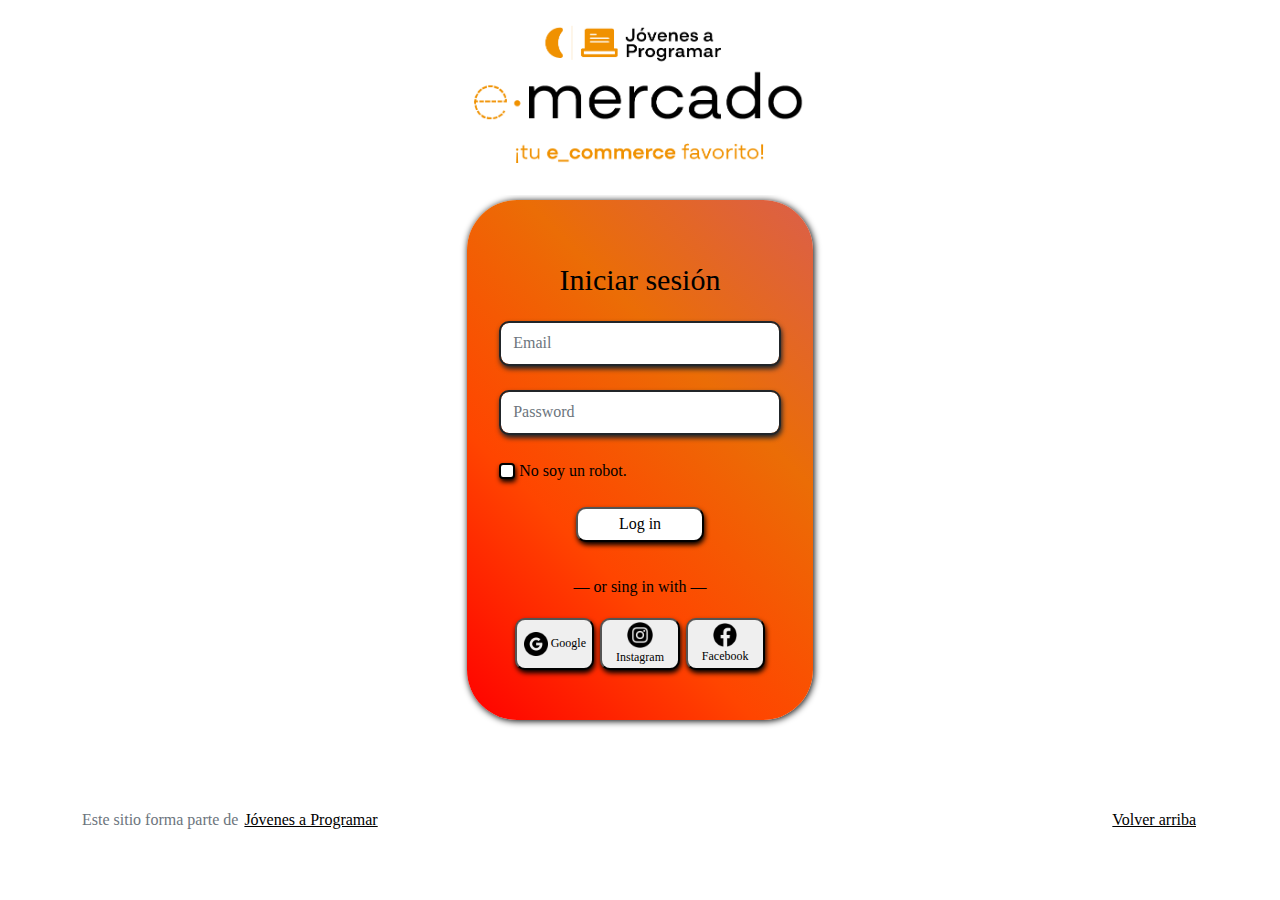
<file: index.html>
<!DOCTYPE html>
<html lang="es">

<head>
  <meta http-equiv="Content-Type" content="text/html; charset=UTF-8">
  <meta name="viewport" content="width=device-width, initial-scale=1, shrink-to-fit=no">
  <title>eMercado - Todo lo que busques está aquí</title>

  <link href="https://fonts.googleapis.com/css?family=Raleway:300,300i,400,400i,700,700i,900,900i" rel="stylesheet">
  <link href="css/bootstrap.min.css" rel="stylesheet">
  <link href="css/styles.css" rel="stylesheet">
</head>

<body>
  <nav class="navbar navbar-expand-lg navbar-dark bg-dark p-1">
    <div class="container">
      <button class="navbar-toggler" type="button" data-bs-toggle="collapse" data-bs-target="#navbarNav"
        aria-controls="navbarNav" aria-expanded="false" aria-label="Toggle navigation">
        <span class="navbar-toggler-icon"></span>
      </button>
      <div class="collapse navbar-collapse" id="navbarNav">
        <ul class="navbar-nav w-100 justify-content-between">
          <li class="nav-item">
            <a class="nav-link active" href="index.html">Inicio</a>
          </li>
          <li class="nav-item">
            <a class="nav-link" href="categories.html">Categorías</a>
          </li>
          <li class="nav-item">
            <a class="nav-link" href="sell.html">Vender</a>
          </li>
            <li class="nav-item dropdown">
              <button class="nav-link" href="#" class="buttonemail" id="email" role="button" data-bs-toggle="dropdown"
                aria-expanded="false"></button>
            <ul class="dropdown-menu">
              <li><a class="dropdown-item" href="my-profile.html">Mi Perfil</a></li>
              <li><a class="dropdown-item" href="cart.html">Carrito</a></li> 
              <li><a id="darkmode"class="dropdown-item">Modo Oscuro</a></li>
              <li><hr class="dropdown-divider"></li>
              <li><a id="logout" class="dropdown-item" href="login.html">Cerrar Sesión</a></li>
            </ul>
          </li>
        </ul>
      </div>
    </div>
  </nav>
  <main>
    <div class="jumbotron text-center"></div>
    <div class="album py-5 bg-light">
      <div class="container">
        <div class="row">
          <div class="col-md-4">
            <div class="card mb-4 shadow-sm custom-card cursor-active" id="autos">
              <img class="bd-placeholder-img card-img-top" src="img/cars_index.jpg"
                alt="Imgagen representativa de la categoría 'Autos'">
              <h3 class="m-3">Autos</h3>
              <div class="card-body">
                <p class="card-text">Los mejores precios en autos 0 kilómetro, de alta y media gama.</p>
              </div>
            </div>
          </div>
          <div class="col-md-4">
            <div class="card mb-4 shadow-sm custom-card cursor-active" id="juguetes">
              <img class="bd-placeholder-img card-img-top" src="img/toys_index.jpg"
                alt="Imgagen representativa de la categoría 'Juguetes'">
              <h3 class="m-3">Juguetes</h3>
              <div class="card-body">
                <p class="card-text">Encuentra aquí los mejores precios para niños/as de cualquier edad.</p>
              </div>
            </div>
          </div>
          <div class="col-md-4">
            <div class="card mb-4 shadow-sm custom-card cursor-active" id="muebles">
              <img class="bd-placeholder-img card-img-top" src="img/furniture_index.jpg"
                alt="Imgagen representativa de la categoría 'Muebles'">
              <h3 class="m-3">Muebles</h3>
              <div class="card-body">
                <p class="card-text">Muebles antiguos, nuevos y para ser armados por uno mismo.</p>
              </div>
            </div>
          </div>
        </div>
        <div class="row">
          <a id="botonMas" class="btn btn-light btn-lg btn-block" href="categories.html">Y mucho más!</a>
        </div>
      </div>
    </div>
  </main>
  <footer class="text-muted">
    <div class="container">
      <p class="float-end">
        <a class="links" href="#">Volver arriba</a>
      </p>
      <p class="links">Este sitio forma parte de <a class="links" href="https://jovenesaprogramar.edu.uy/" target="_blank">Jovenes a Programar</a></p>
    </div>
  </footer>
  <script src="js/bootstrap.bundle.min.js"></script>
  <script src="js/index.js"></script>
  <script src="js/init.js"></script>
  <script src="js/products.js"></script>
</body>

</html>
</file>
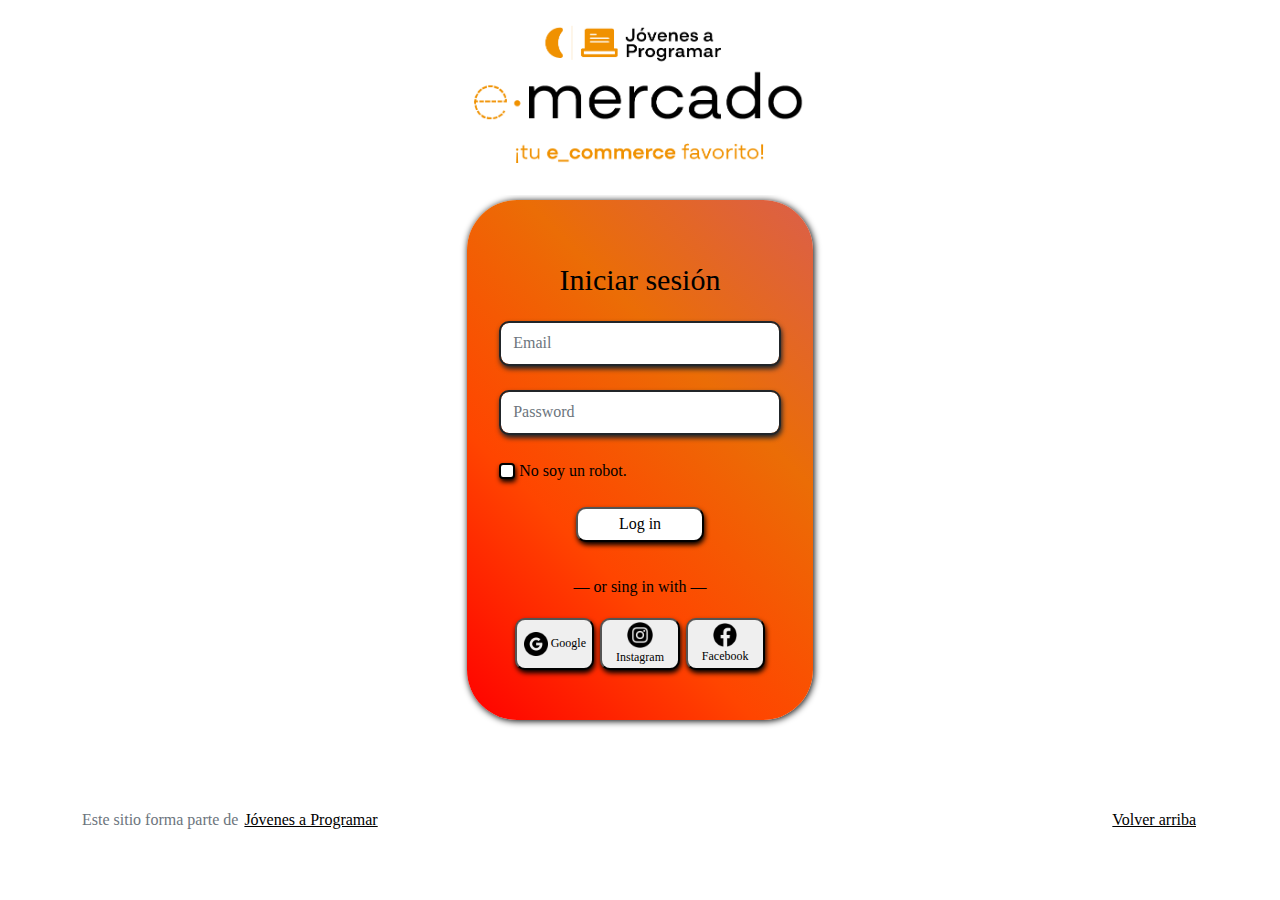
<file: categories.html>
<!DOCTYPE html>
<html lang="es">

<head>
  <meta http-equiv="Content-Type" content="text/html; charset=UTF-8">
  <meta name="viewport" content="width=device-width, initial-scale=1, shrink-to-fit=no">
  <title>eMercado - Todo lo que busques está aquí</title>

  <link href="https://fonts.googleapis.com/css?family=Raleway:300,300i,400,400i,700,700i,900,900i" rel="stylesheet">
  <link href="css/font-awesome.min.css" rel="stylesheet">
  <link href="css/bootstrap.min.css" rel="stylesheet">
  <link href="css/styles.css" rel="stylesheet">
  <link href="css\stylespages.css" rel="stylesheet">
  <link href="css/night-mode.css" rel="stylesheet" id="night-mode-stylesheet" disabled>
</head>

<body>
  <nav class="navbar navbar-expand-lg navbar-dark bg-dark p-1">
    <div class="container">
      <button class="navbar-toggler" type="button" data-bs-toggle="collapse" data-bs-target="#navbarNav"
        aria-controls="navbarNav" aria-expanded="false" aria-label="Toggle navigation">
        <span class="navbar-toggler-icon"></span>
      </button>
      <div class="collapse navbar-collapse" id="navbarNav">
        <ul class="navbar-nav w-100 justify-content-between">
          <li class="nav-item">
            <a class="nav-link active" href="index.html">Inicio</a>
          </li>
          <li class="nav-item">
            <a class="nav-link" href="categories.html">Categorías</a>
          </li>
          <li class="nav-item">
            <a class="nav-link" href="sell.html">Vender</a>
          </li>
          <li class="nav-item dropdown">
            <button href="#" class="buttonemail" id="email" role="button" data-bs-toggle="dropdown"
              aria-expanded="false"></button>
          <ul class="dropdown-menu">
            <li><a class="dropdown-item" href="my-profile.html">Mi Perfil</a></li>
            <li><a class="dropdown-item" href="cart.html">Carrito</a></li> 
            <div class="form-check form-switch">
              <input class="form-check-input" type="checkbox" id="night-mode-switch">
              <label class="form-check-label" for="night-mode-switch">Modo Noche</label>
            </div>
            <li><hr class="dropdown-divider"></li>
            <li><a id="logout" class="dropdown-item" href="login.html">Cerrar Sesión</a></li>
          </ul>
        </li>
        </ul>
      </div>
    </div>
  </nav>
  <main class="pb-5">
    <div class="text-center p-3">
      <h2>Categorías</h2>
      <h3 class="lead">Verás aquí todas las categorías del sitio.</h3>
    </div>
    <div class="container">
      <div class="row">
        <div class="col text-end">
          <div class="btn-group btn-group-toggle mb-3 m-3" data-bs-toggle="buttons">
            <input type="radio" class="btn-check" name="options" id="sortAsc">
            <label class="btn btn-light " for="sortAsc" id="sortAsctext">A-Z</label>
            <input type="radio" class="btn-check" name="options" id="sortDesc">
            <label class="btn btn-light " for="sortDesc" id="sortDesctext">Z-A</label>
            <input type="radio" class="btn-check" name="options" id="sortByCount" checked>
            <label class="btn btn-light " for="sortByCount" id="sortByCounttext"><i class="fas fa-sort-amount-down mr-1"></i></label>
          </div>
        </div>
      </div>
      <div class="row">
        <div class="col-lg-6 offset-lg-6 col-md-12 mb-1 container">
          <div class="row container p-0 m-0">
            <div class="col">
              <p class="cant font-weight-normal text-end my-2">Cant.</p>
            </div>
            <div class="col-2 p-0">
              <input class="form-control" type="number" placeholder="min." id="rangeFilterCountMin">
            </div>
            <div class="col-2 p-0">
              <input class="form-control" type="number" placeholder="máx." id="rangeFilterCountMax">
            </div>
            <div class="col-4 p-0">
              <div class="btn-group" role="group">
                <button class="btn btn-light btn-block" id="rangeFilterCount">Filtrar</button>
                <button class="btn btn-light btn-block" id="clearRangeFilter">Limpiar</button>
              </div>
            </div>
          </div>
        </div>
      </div>
      <div class="row">
        <div id="cat-list-container">
        </div>
      </div>
    </div>
  </main>
  <footer class="text-muted">
    <div class="container">
      <p class="float-end">
        <a class="links" href="#">Volver arriba</a>
      </p>
      <p class="links">Este sitio forma parte de <a class="links" href="https://jovenesaprogramar.edu.uy/" target="_blank">Jovenes a Programar</a></p>
    </div>
  </footer>
  <div id="spinner-wrapper">
    <div class="lds-ring">
      <div></div>
      <div></div>
      <div></div>
      <div></div>
    </div>
  </div>
  <script src="js/bootstrap.bundle.min.js"></script>
  <script src="js/init.js"></script>
  <script src="js/categories.js"></script>
</body>

</html>
</file>
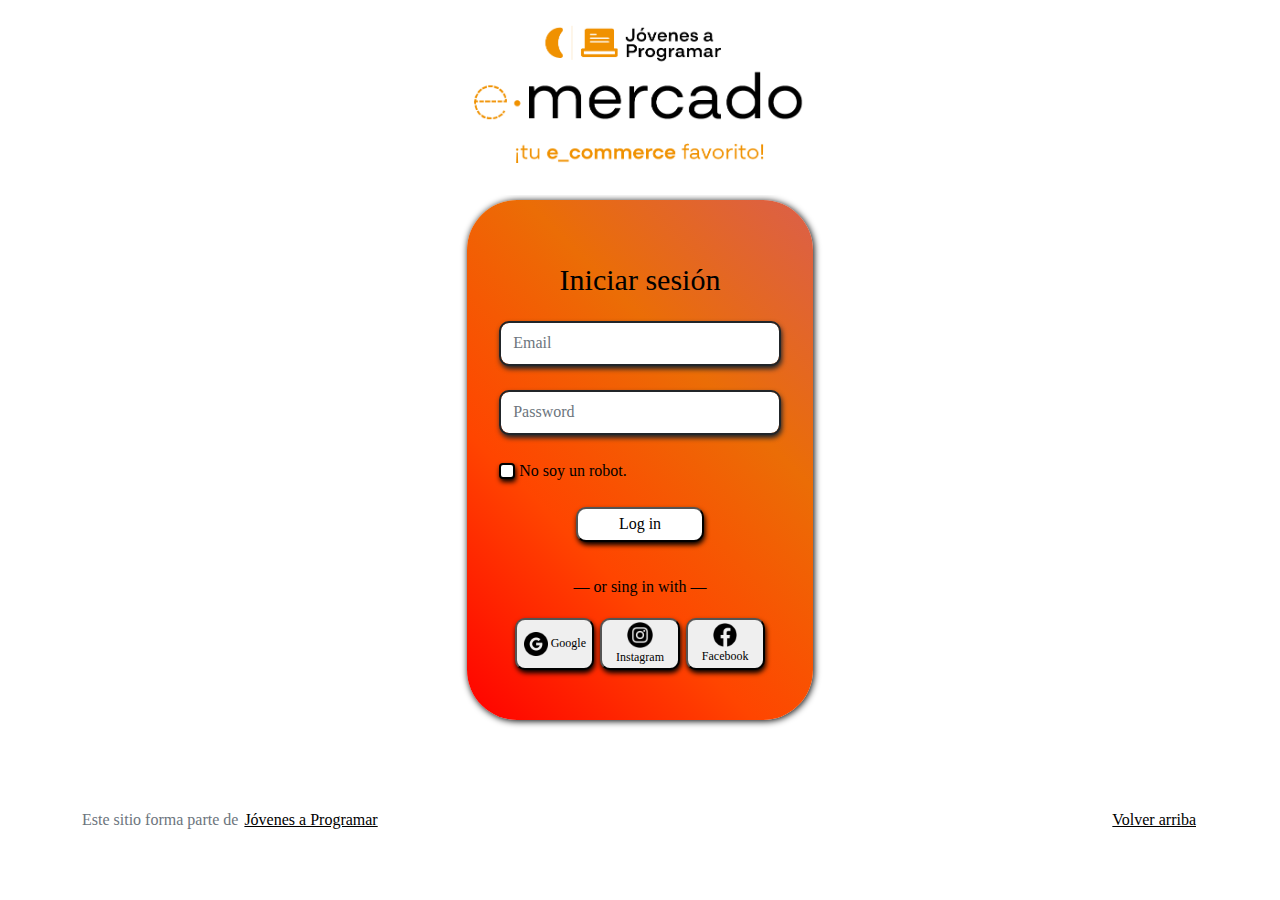
<file: login.html>
<!DOCTYPE html>
<html lang="es">

<head>
  <meta http-equiv="Content-Type" content="text/html; charset=UTF-8">
  <meta name="viewport" content="width=device-width, initial-scale=1, shrink-to-fit=no">
  <title>eMercado - Todo lo que busques está aquí</title>
  
  <link href="https://fonts.googleapis.com/css?family=Raleway:300,300i,400,400i,700,700i,900,900i" rel="stylesheet">
  <link href="css/bootstrap.min.css" rel="stylesheet">
  <link href="css/styles.css" rel="stylesheet">
  <link href="css/login.css" rel="stylesheet">
</head>

<body>
  <main class="formsesion">
    <img id="logoimg" src="img/login.png">
  <!--Formulario del login-->
  <div id="box">
  <form class="form" enctype="" method="" >
   
    <h1>Iniciar sesión</h1>
   
    <input type="email" class="form-control" id="floatingInput3" placeholder="Email">
    <div id="required"><p>*Este campo es obligatorio</p></div>
    <br>
    <input type="password" class="form-control" id="exampleInputPassword1" placeholder="Password">
    <div id="required1"><p >*Este campo es obligatorio</p> </div>
    <br>
    <div id="robot"><input type="checkbox" class="form-check-input" id="exampleCheck1" >  No soy un robot.</div>
    <div id="required2"><p>*Este campo es obligatorio</p></div>
    <label class="form-check-label" for="exampleCheck1"></label>
    <br>  
   
    <button id="button" type="button">Log in</button>

<hr>
    <p> — or sing in with — </p>
<div id="buttonNet">
    <button class="socialNet"><img src="img2/gg.png" width="24px" height="24px"> Google</button>
    <button class="socialNet"><img src="img2/ig.png" width="26.5px" height="26.5px"> Instagram</button>
    <button class="socialNet"><img src="img2/fb.png" width="24px" height="24px"> Facebook</button>
  </div>
  </form>
</div>
  <div id="alert"> <p id="alert_text">
    Hay campos obligatorios sin completar.
    <br>
     Chequeá todos los campos e intentalo de nuevo.</p></div>
     
</div>
</main>
<footer class="text-muted">
  <div class="container">
    <p> Este sitio forma parte de <a class="link" href="https://jovenesaprogramar.edu.uy/" target="_blank">Jóvenes a Programar</a></p>
      <p><a id="right" class="link" href="#">Volver arriba</a></p>
  </div>
  </footer>
  <script src="js/login.js"></script>
</body>

</html>
</file>
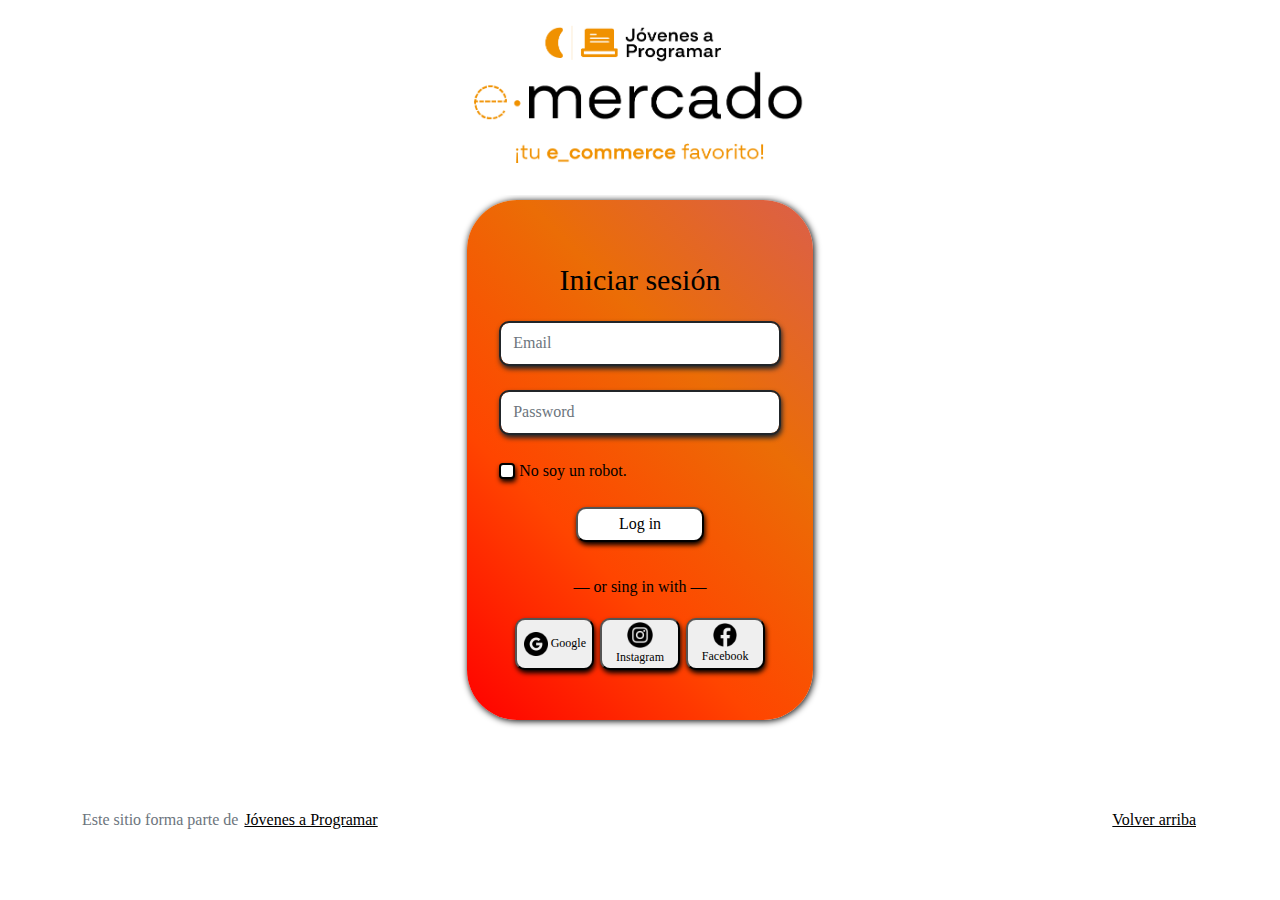
<file: product-info.html>
<!DOCTYPE html>
<html lang="es">

<head>
  <meta http-equiv="Content-Type" content="text/html; charset=UTF-8">
  <meta name="viewport" content="width=device-width, initial-scale=1, shrink-to-fit=no">
  <title>eMercado - Todo lo que busques está aquí</title>
  <link rel="stylesheet" href="https://cdnjs.cloudflare.com/ajax/libs/font-awesome/4.7.0/css/font-awesome.min.css">
  <link href="https://fonts.googleapis.com/css?family=Raleway:300,300i,400,400i,700,700i,900,900i" rel="stylesheet">
  <link href="css/font-awesome.min.css" rel="stylesheet">
  <link href="css/bootstrap.min.css" rel="stylesheet">
  <link href="css/styles.css" rel="stylesheet">
  <link href="css/product-info.css" rel="stylesheet">
  <link href="css/night-mode.css" rel="stylesheet" id="night-mode-stylesheet" disabled>
</head>

<body>
  <nav class="navbar navbar-expand-lg navbar-dark bg-dark p-1">
    <div class="container">
      <button class="navbar-toggler" type="button" data-bs-toggle="collapse" data-bs-target="#navbarNav"
        aria-controls="navbarNav" aria-expanded="false" aria-label="Toggle navigation">
        <span class="navbar-toggler-icon"></span>
      </button>
      <div class="collapse navbar-collapse" id="navbarNav">
        <ul class="navbar-nav w-100 justify-content-between">
          <li class="nav-item">
            <a class="nav-link active" href="index.html">Inicio</a>
          </li>
          <li class="nav-item">
            <a class="nav-link" href="categories.html">Categorías</a>
          </li>
          <li class="nav-item">
            <a class="nav-link" href="sell.html">Vender</a>
          </li>
          <li class="nav-item dropdown">
            <button class="nav-link" href="#" id="email" role="button" data-bs-toggle="dropdown"
              aria-expanded="false"></button>
          <ul class="dropdown-menu">
            <li><a class="dropdown-item" href="my-profile.html">Mi Perfil</a></li>
            <li><a class="dropdown-item" href="cart.html">Carrito</a></li> 
            <div class="form-check form-switch">
              <input class="form-check-input" type="checkbox" id="night-mode-switch">
              <label class="form-check-label" for="night-mode-switch">Modo Noche</label>
            </div>
            <li><hr class="dropdown-divider"></li>
            <li><a id="logout" class="dropdown-item" href="login.html">Cerrar Sesión</a></li>
          </ul>
          </ul>
        </li>
        </ul>
      </div>
    </div>
  </nav>
  <main>
    <!--Muestran la información del producto--> 
    <div id="textCom2"> <h1>Información del producto:</h1></div>
    <div id="infoProd">
     
    </div>
    <!--Muestra de imagenes -->
    <div id="contImg" class="carousel slide" data-bs-ride="carousel">
     
      <div class="carousel-inner" id="container2">
        <div class="carousel-item active" id="imgActive">
        </div>
      </div>
    </div>
      <!--Comentarios-->
      <div id="textCom">
      <h2 >Comentarios</h2></div>
      <div id="containercommProd">
      </div>
      
        <!--COMENTARIOS-->
        <div id="comments">
          <form id="formsInfo">
            <h3> Comentar</h3>
            <label for="text">Tu opinión:</label>
            <br>
            <textarea class="form-control" placeholder="Escribe aquí tu comentario..." id="floatingTextarea"></textarea>
            <br>
            <label for="text">Tu puntuación:</label>
            <select name="opciones" id="options">
              <option value="1">1</option>
              <option value="2">2</option>
              <option value="3">3</option>
              <option value="4">4</option>
              <option value="5">5</option>
            </select>
            <div class="btnInfo">
              <button type="submit" class="btn btn-primary ">Enviar</button>
            </div>

          </form>
        </div>
        <!--Productos Relacionados-->
      <div id="containerRelatedProd">

      </div>

        </div>
      </div>

  </main>
  <footer class="text-muted">
    <div class="container">
      <p class="float-end">
        <a href="#" class="float-end">Volver arriba</a>
      </p>
      <p class="links">Este sitio forma parte de <a class="links" href="https://jovenesaprogramar.edu.uy/"
          target="_blank">Jovenes a Programar</a></p>
    </div>
  </footer>
  <div id="spinner-wrapper">
    <div class="lds-ring">
      <div></div>
      <div></div>
      <div></div>
      <div></div>
    </div>
  </div>
  <script src="js/bootstrap.bundle.min.js"></script>
  <script src="js/init.js"></script>
  <script src="js/product-info.js"></script>
</body>

</html>
</file>
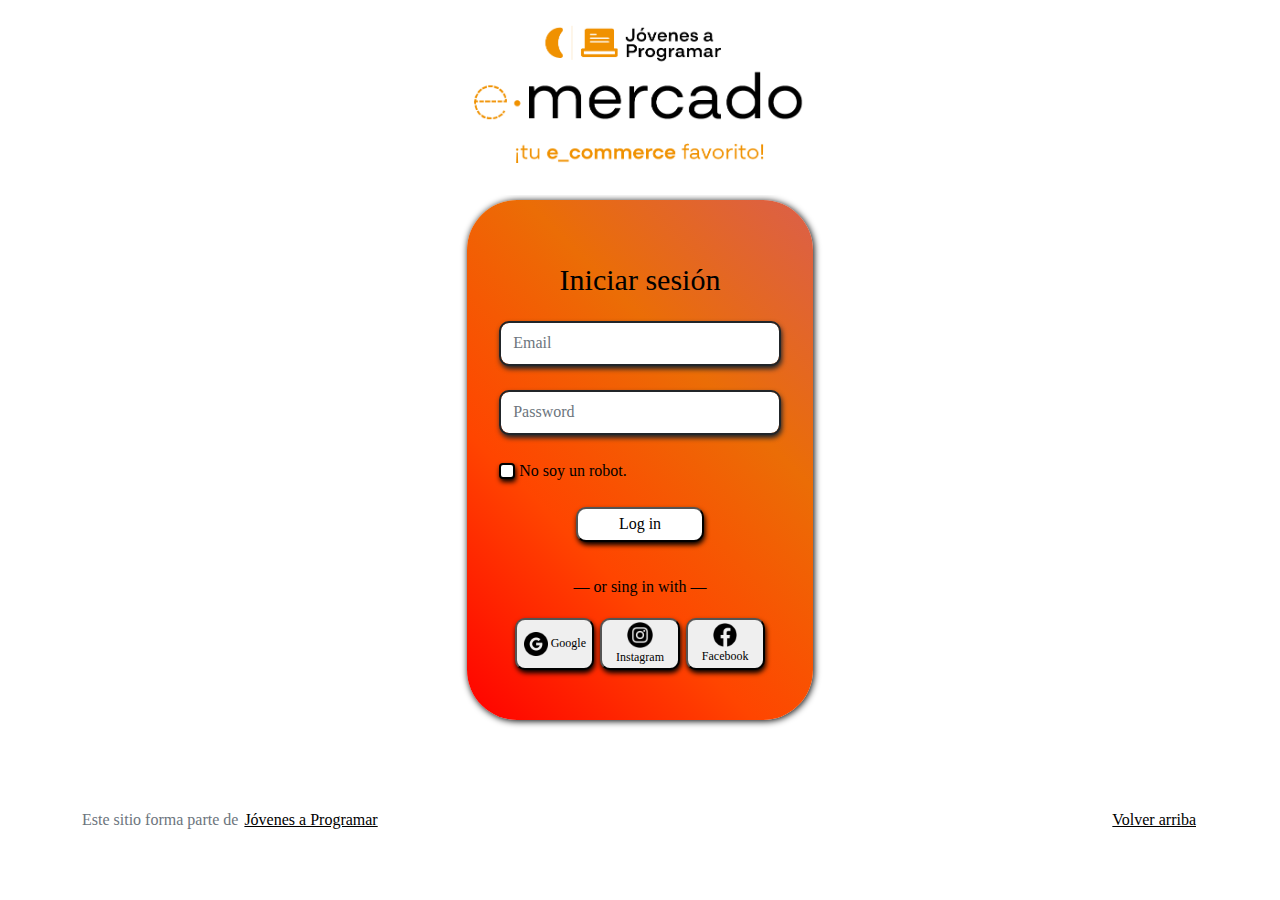
<file: products.html>
<!DOCTYPE html>
<html lang="es">

<head>
  <meta http-equiv="Content-Type" content="text/html; charset=UTF-8">
  <meta name="viewport" content="width=device-width, initial-scale=1, shrink-to-fit=no">
  <title>eMercado - Todo lo que busques está aquí</title>

  <link href="https://fonts.googleapis.com/css?family=Raleway:300,300i,400,400i,700,700i,900,900i" rel="stylesheet">
  <link href="css/font-awesome.min.css" rel="stylesheet">
  <link href="css/bootstrap.min.css" rel="stylesheet">
  <link href="css/styles.css" rel="stylesheet">
  <link rel="stylesheet" href="css/products.css">
  <link href="css\stylespages.css" rel="stylesheet">
</head>

<body>
  <nav class="navbar navbar-expand-lg navbar-dark bg-dark p-1">
    <div class="container">
      <button class="navbar-toggler" type="button" data-bs-toggle="collapse" data-bs-target="#navbarNav"
        aria-controls="navbarNav" aria-expanded="false" aria-label="Toggle navigation">
        <span class="navbar-toggler-icon"></span>
      </button>
      <div class="collapse navbar-collapse" id="navbarNav">
        <ul class="navbar-nav w-100 justify-content-between">
          <li class="nav-item">
            <a class="nav-link active" href="index.html">Inicio</a>
          </li>
          <li class="nav-item">
            <a class="nav-link" href="categories.html">Categorías</a>
          </li>
          <li class="nav-item">
            <a class="nav-link" href="sell.html">Vender</a>
          </li>
          <li class="nav-item dropdown">
            <button href="#" class="buttonemail" id="email" role="button" data-bs-toggle="dropdown"
              aria-expanded="false"></button>
          <ul class="dropdown-menu">
            <li><a class="dropdown-item" href="my-profile.html">Mi Perfil</a></li>
            <li><a class="dropdown-item" href="cart.html">Carrito</a></li> 
            <li><a id="darkmode"class="dropdown-item">Modo Oscuro</a></li>
            <li><hr class="dropdown-divider"></li>
            <li><a id="logout" class="dropdown-item" href="login.html">Cerrar Sesión</a></li>
          </ul>
          </ul>
        </li>
        </ul>
      </div>
    </div>
  </nav>
  <main class="pb-5 container">
    <div class="container">
      <div class="products">
      <h2 >Productos</h2>
      <h4  class="lead">Verás aquí todos los productos de la categoría <span id="categories"></span></h4>
      </div>
      <div class="container">
        <div class="row">
          <div class="col text-end">
            <div class="btn-group btn-group-toggle mb-4" data-bs-toggle="buttons">
              <input type="radio" class="btn-check" name="options" id="sortAsc">
              <label class="btn btn-light" for="sortAsc" id="sortAsctext">Asc</label>
              <input type="radio" class="btn-check" name="options" id="sortDesc">
              <label class="btn btn-light" for="sortDesc" id="sortDesctext">Des</label>
              <input type="radio" class="btn-check" name="options" id="sortByCount" checked>
              <label class="btn btn-light" for="sortByCount" id="sortByCounttext"><i class="fas fa-sort-amount-down mr-1"></i></label>
            </div>
          </div>
        </div>
        <div class="row">
          
          <div id="search-cont">
            <input type="search" id="input-search" placeholder="Buscar...">
          </div>
          
          <div class="col-lg-6 offset-lg-6 col-md-12 mb-1 container p-1">
            <div class="row container p-0 m-0">
              <div class="col">
                <p class="cant font-weight-normal text-end my-2">Precio</p>
              </div>
              <div class="col-2 p-0">
                <input class="form-control" type="number" placeholder="min." id="rangeFilterCountMin">
              </div>
              <div class="col-2 p-0">
                <input class="form-control" type="number" placeholder="máx." id="rangeFilterCountMax">
              </div>
              <div class="col-3 p-0">
                <div class="btn-group" role="group">
                  <button class="btn btn-light btn-block" id="rangeFilterCount">Filtrar</button>
                  <button class="btn btn-light btn-block" id="clearRangeFilter">Limpiar</button>
                </div>
              </div>
            </div>
          </div>
        </div>
        <div class="row">
          <div id="cat-list-container">
          </div>
        </div>
      </div>
      <div id="showProducts"></div>
      <!--Se muestran los productos-->
      </div>
    </div>
  </main>
  <footer class="text-muted">
    <div class="container">
      <p class="float-end">
        <a class="links" href="#">Volver arriba</a>
      </p>
      <p class="links">Este sitio forma parte de <a class="links" href="https://jovenesaprogramar.edu.uy/" target="_blank">Jovenes a Programar</a></p>
    </div>
  </footer>
  <div id="spinner-wrapper">
    <div class="lds-ring">
      <div></div>
      <div></div>
      <div></div>
      <div></div>
    </div>
  </div>
  <script src="js/bootstrap.bundle.min.js"></script>
  <script src="js/init.js"></script>
  <script src="js/products.js"></script>
</body>

</html>
</file>
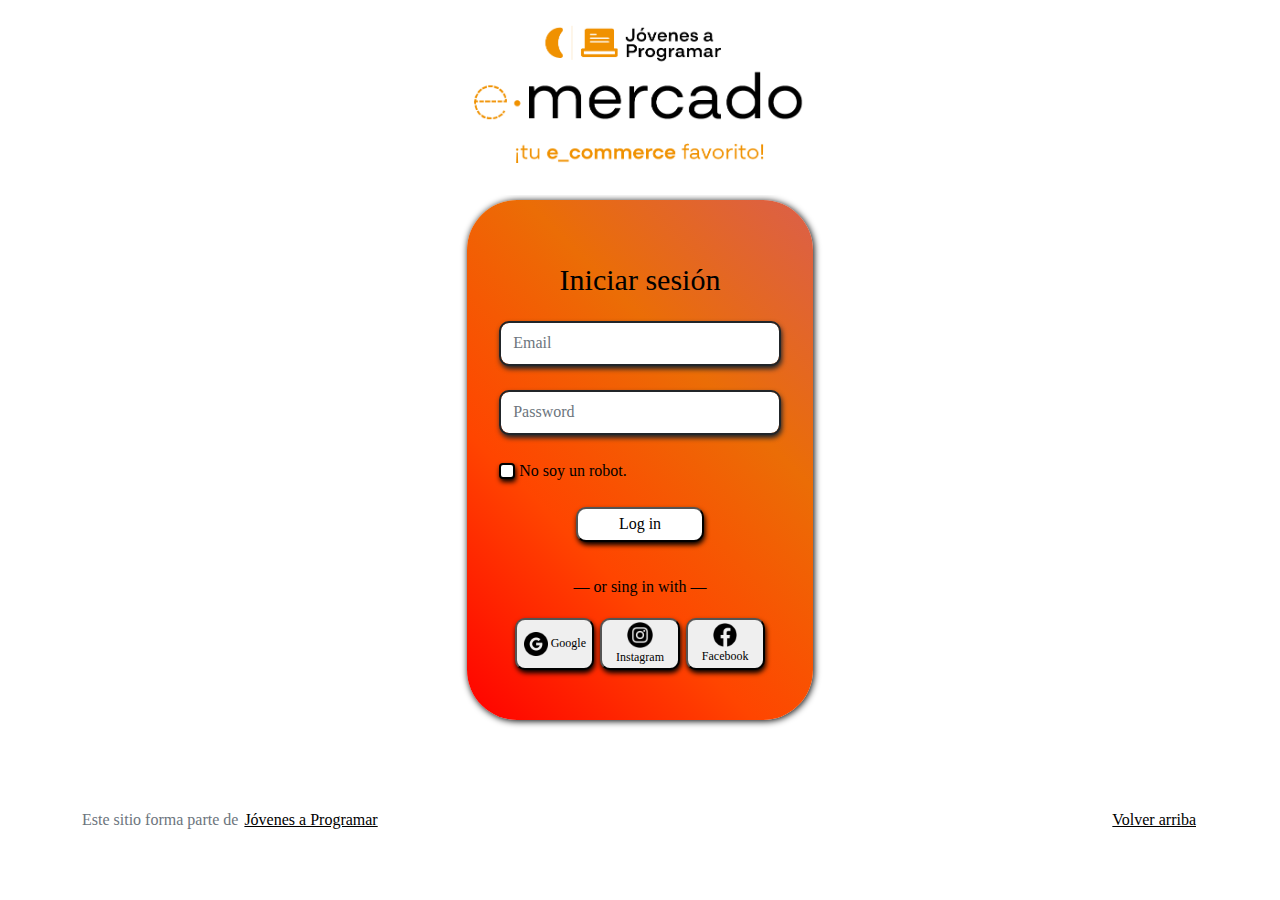
<file: sell.html>
<!DOCTYPE html>
<html lang="es">

<head>
  <meta http-equiv="Content-Type" content="text/html; charset=UTF-8">
  <meta name="viewport" content="width=device-width, initial-scale=1, shrink-to-fit=no">
  <title>eMercado - Todo lo que busques está aquí</title>
  <link href="https://fonts.googleapis.com/css?family=Raleway:300,300i,400,400i,700,700i,900,900i" rel="stylesheet">
  <link href="css/bootstrap.min.css" rel="stylesheet">
  <link href="css/dropzone.css" rel="stylesheet">
  <link href="css/styles.css" rel="stylesheet" id="sell-stylesheet">
  <link href="css\stylespages.css" rel="stylesheet">
  <link href="css/night-mode.css" rel="stylesheet" id="night-mode-stylesheet" disabled>
</head>

<body>
  <nav class="navbar navbar-expand-lg navbar-dark bg-dark p-1">
    <div class="container">
      <button class="navbar-toggler" type="button" data-bs-toggle="collapse" data-bs-target="#navbarNav"
        aria-controls="navbarNav" aria-expanded="false" aria-label="Toggle navigation">
        <span class="navbar-toggler-icon"></span>
      </button>
      <div class="collapse navbar-collapse" id="navbarNav">
        <ul class="navbar-nav w-100 justify-content-between">
          <li class="nav-item">
            <a class="nav-link active" href="index.html">Inicio</a>
          </li>
          <li class="nav-item">
            <a class="nav-link" href="categories.html">Categorías</a>
          </li>
          <li class="nav-item">
            <a class="nav-link" href="sell.html">Vender</a>
          </li>
          <li class="nav-item dropdown">
            <button href="#" class="buttonemail" id="email" role="button" data-bs-toggle="dropdown"
              aria-expanded="false"></button>
          <ul class="dropdown-menu">
            <li><a class="dropdown-item" href="my-profile.html">Mi Perfil</a></li>
            <li><a class="dropdown-item" href="cart.html">Carrito</a></li> 
            <li><a id="darkmode"class="dropdown-item">Modo Oscuro</a></li>
            <li><hr class="dropdown-divider"></li>
            <li><a id="logout" class="dropdown-item" href="login.html">Cerrar Sesión</a></li>
          </ul>
        </li>
        </ul>
      </div>
    </div>
  </nav>
  <div class="container">
    <div class="text-center p-4">
      <h2>Vender</h2>
      <p class="lead">Ingresa los datos del artículo a vender.</p>
    </div>
    <div class="row justify-content-md-center">
      <div class="col-md-8 order-md-1">
        <h4 class="mb-3">Información del producto</h4>
        <form class="needs-validation" id="sell-info">
          <div class="row">
            <div class="col-md-6 mb-3">
              <label for="productName">Nombre</label>
              <input type="text" class="form-control" id="productName" value="" name="productName">
              <div class="invalid-feedback">
                Ingresa un nombre
              </div>
            </div>
          </div>
          <div class="row">
            <div class="col-md-8 order-md-1">
              <label>Imágenes</label>
              <div class="needsclick dz-clickable" id="file-upload">
                <div class="dz-message needsclick">
                  Arrastra tus fotos aquí<br>
                </div>
              </div>
            </div>
          </div>
          <div class="row">
            <div class="col-md-12 mb-3">
              <label for="productDescription">Descripción</label>
              <textarea name="productDescription" class="form-control" id="productDescription"></textarea>
            </div>
          </div>
          <div class="row">
            <div class="col-md-3 mb-3">
              <label for="productCostInput">Costo</label>
              <input type="number" name="productCostInput" class="form-control" id="productCostInput" placeholder="" required="" value="0"
                min="0">
              <div class="invalid-feedback">
                El costo debe ser mayor que 0.
              </div>
            </div>
            <div class="col-md-4 mb-3">
              <label for="productCurrency">Moneda</label>
              <select name="productCurrency" class="form-select custom-select d-block w-100" id="productCurrency" required>
                <option value="" hidden selected>Seleccionar moneda</option>
                <option>Pesos Uruguayos (UYU)</option>
                <option>Dólares (USD)</option>
              </select>
              <div class="invalid-feedback">
                Ingresa una categoría válida.
              </div>
            </div>
          </div>
          <div class="row">
            <div class="col-md-7 mb-3">
              <label for="productCategory">Categoría</label>
              <select name="productCategory" class="custom-select form-select d-block w-100" id="productCategory">
                <option value="">Elija la categoría...</option>
                <option>Autos</option>
                <option>Juguetes</option>
                <option>Muebles</option>
                <option>Herramientas</option>
                <option>Computadoras</option>
                <option>Vestimenta</option>
              </select>
              <div class="invalid-feedback">
                Por favor ingresa una categoría válida.
              </div>
            </div>
          </div>
          <div class="row">
            <div class="col-md-3 mb-3">
              <label for="productCountInput">Cantidad en stock</label>
              <input type="number" name="productCountInput" class="form-control" id="productCountInput"  required value="1"
                min="0">
              <div class="invalid-feedback">
                La cantidad es requerida.
              </div>
            </div>
          </div>
          <hr class="mb-4">
          <h5 class="mb-3">Tipo de publicación</h5>
          <div class="d-block my-3">
            <div class="custom-control custom-radio">
              <input id="goldradio" name="publicationType" type="radio" class="custom-control-input" checked=""
                required="">
              <label class="custom-control-label" for="goldradio">Gold (13%)</label>
            </div>
            <div class="custom-control custom-radio">
              <input id="premiumradio" name="publicationType" type="radio" class="custom-control-input" required="">
              <label class="custom-control-label" for="premiumradio">Premium (7%)</label>
            </div>
            <div class="custom-control custom-radio">
              <input id="standardradio" name="publicationType" type="radio" class="custom-control-input" required="">
              <label class="custom-control-label" for="standardradio">Estándar (3%)</label>
            </div>
            <div class="row">
              <button type="button" class="m-1 btn btn-link" data-bs-toggle="modal"
                data-bs-target="#contidionsModal">Ver
                condiciones</button>
            </div>
          </div>
          <hr class="mb-4">
          <h4 class="mb-3">Costos</h4>
          <ul class="list-group mb-3">
            <li class="list-group-item d-flex justify-content-between lh-condensed">
              <div>
                <h6 class="my-0">Precio</h6>
                <small class="text-muted">Unitario del producto</small>
              </div>
              <span class="text-muted" id="productCostText">-</span>
            </li>
            <li class="list-group-item d-flex justify-content-between lh-condensed">
              <div>
                <h6 class="my-0">Porcentaje</h6>
                <small class="text-muted">Según el tipo de publicación</small>
              </div>
              <span class="text-muted" id="comissionText">-</span>
            </li>
            <li class="list-group-item d-flex justify-content-between">
              <span>Total ($)</span>
              <strong id="totalCostText">-</strong>
            </li>
          </ul>
          <hr class="mb-4">
          <button class="btn btn-primary btn-lg" type="submit">Vender</button>
        </form>
      </div>
    </div>
  </div>
  <footer class="text-muted">
    <div class="container">
      <p class="float-end">
        <a class="links" href="#">Volver arriba</a>
      </p>
      <p class="links">Este sitio forma parte de <a class="links" href="https://jovenesaprogramar.edu.uy/" target="_blank">Jovenes a Programar</a></p>
    </div>
  </footer>

  <div class="alert alert-primary-dismissible fade" id="alertResult" role="alert">
    <span id="resultSpan"></span>
  </div>

  <div class="modal fade" tabindex="-1" role="dialog" id="contidionsModal">
    <div class="modal-dialog" role="document">
      <div class="modal-content">
        <div class="modal-header">
          <h5 class="modal-title">Condiciones de publicación</h5>
        </div>
        <div class="modal-body">
          <div class="container">
            <div class="row">
              <h5 class="text-warning">Gold (13%)</h5>
              <p class="muted text-justify">Tu producto se verá de forma promocionada en portada, además de las
                condiciones de Premium y Estándar.</p>
            </div>
            <hr>
            <div class="row">
              <h5 class="text-primary">Premium (7%)</h5>
              <p class="muted text-justify">Se mostrará el producto en los primeros lugares de resultados de búsqueda,
                así cómo cuando se ingrese a la categoría que pertenezca.</p>
            </div>
            <hr>
            <div class="row">
              <h5 class="text-secondary">Estándar (3%)</h5>
              <p class="muted text-justify">El producto se listará en la categoría correspondiente, así como en los
                resultados de búsquedas que coincidan con las palabras claves en el nombre.</p>
            </div>
          </div>
        </div>
        <div class="modal-footer">
          <button type="button" class="btn btn-primary" data-bs-dismiss="modal">Cerrar</button>
        </div>
      </div>
    </div>
  </div>
  <div id="spinner-wrapper">
    <div class="lds-ring">
      <div></div>
      <div></div>
      <div></div>
      <div></div>
    </div>
  </div>
  <script src="js/bootstrap.bundle.min.js"></script>
  <script src="js/dropzone.js"></script>
  <script src="js/init.js"></script>
  <script src="js/sell.js"></script>
</body>

</html>
</file>
<file: css/styles.css>
.jumbotron,
.card-body,
.container,
.site-header {
  font-family: 'Verdana', serif !important;
}

.jumbotron .display-4 {
  font-weight: bold;
}

nav a {
  text-decoration: none;
}

.bd-placeholder-img {
  font-size: 1.125rem;
  text-anchor: middle;
  -webkit-user-select: none;
  -moz-user-select: none;
  -ms-user-select: none;
  user-select: none;
}

@media (min-width: 768px) {
  .bd-placeholder-img-lg {
    font-size: 3.5rem;
  }
}

.jumbotron {
  height: 50vh;
  padding: 5em inherit;
  margin-bottom: 0;
  background-color: #53C0FB;
  background: url('../img/cover_back.png');
  background-size: cover;
  background-position: center;
  background-repeat: no-repeat;
  color: black;
  font-weight: bold;
}

@media (min-width: 768px) {
  .jumbotron {
    padding-top: 6rem;
    padding-bottom: 6rem;
  }
}

.jumbotron p:last-child {
  margin-bottom: 0;
}

.jumbotron-heading {
  font-weight: 300;
}

.jumbotron .container {
  max-width: 40rem;
  background-color: rgba(255, 255, 255, 0.5);
  border-radius: 10px;
  text-shadow: 1px 1px 2px grey;
}

.jumbotron .lead {
  font-size: 38px;
}

footer {
  padding-top: 3rem;
  padding-bottom: 3rem;
}

footer p {
  margin-bottom: .25rem;
}

.site-header a {
  color: white;
  transition: ease-in-out color .15s;
}

.site-header .dropdown-menu a {
  color: black;
}

.dropzone {
  border: 2px dashed #0087F7;
  border-radius: 5px;
  background: white;
}

.img-fit {
  max-height: 100%;
}

.alert {
  position: fixed;
  top: 80px;
  width: 50%;
  left: 50%;
  transform: translate(-50%, 0);
}

.lds-ring {
  display: inline-block;
  position: relative;
  width: 64px;
  height: 64px;
  top: 50%;
  left: 50%;
}

.cursor-active {
  cursor: pointer;
}

.left {
  float: left;
  padding: 4px;
  background-color: rgba(255, 255, 255, 0.5);
}

.lds-ring div {
  box-sizing: border-box;
  display: block;
  position: absolute;
  width: 51px;
  height: 51px;
  margin: 6px;
  border: 6px solid #fff;
  border-radius: 50%;
  animation: lds-ring 1.2s cubic-bezier(0.5, 0, 0.5, 1) infinite;
  border-color: #fff transparent transparent transparent;
}

.lds-ring div:nth-child(1) {
  animation-delay: -0.45s;
}

.lds-ring div:nth-child(2) {
  animation-delay: -0.3s;
}

.lds-ring div:nth-child(3) {
  animation-delay: -0.15s;
}

@keyframes lds-ring {
  0% {
    transform: rotate(0deg);
  }

  100% {
    transform: rotate(360deg);
  }
}

.signin {
  width: 100%;
  max-width: 330px;
  padding: 15px;
  margin: auto;
}

#spinner-wrapper {
  position: fixed;
  background-color: rgba(0, 0, 0, 0.5);
  width: 100%;
  height: 100%;
  top: 0;
  left: 0;
  z-index: 1021;
  display: none;
}

main {
  min-height: calc(100vh - 210px);
}

a.custom-card,
a.custom-card:hover {
  color: inherit;
  text-decoration: inherit;
}

.checked {
  color: orange;
}


.m-3, .card-text {
  text-align: center;
}
#botonMas{
background-color: rgb(238, 238, 238);
}
#autos, #juguetes, #muebles{
  background-color: rgb(238, 238, 238);
}
.links{
  color: black;
}
.links:hover{
  text-decoration: none;
  color: black;
}
#cat-list-container{
    
margin-top: 10px;
padding: 0 !important;
margin: 0 auto;
}
.categoriaCartas{
  border-radius: 5px;
 display: inline-block;
  width: calc(33% - 28px);
  margin: 13px;
  padding: 0 !important;
  height: 60vh; 
  box-shadow: 1px 1px 5px;
  border: 1px solid rgb(182, 181, 181) !important;
}
.categoriaCartas img{
  padding: 0 !important;
 }
 .categoriaTextoCarta{

 padding: 20px;

 }
.links{
  color: black;
}


.dropdown{
  background-color:  rgb(36, 36, 36);
  color: grey;
}
.dropdown-item{
  background-color:  rgb(36, 36, 36);
  color: grey;
}
.dropdown-toggle{
  background-color: rgb(36, 36, 36);
  color: grey;
}
.dropdown-divider{
  background-color:  rgb(36, 36, 36);
  color: grey;
}

.buttonemail{
  background-color: rgb(31, 31, 31);
  color: grey;
}
</file>
<file: css/night-mode.css>
body {
    color: white;
    background-color: #111; 
    font-family: 'Verdana', serif !important;
}


.jumbotron {
    background-color: #222; 
    color: white;
}

.card-body {
    background-color: #333; 
    color: white;
}

.container,
.site-header {
    background-color: #111; 
    color: white;
}


.site-header a {
    color: #53C0FB;
}

.site-header .dropdown-menu a {
    color: white;
}
</file>
<file: css/login.css>
body {
    font-family: 'verdana';
    color: black;
}
#box{
    background-color: orangered;
    background: linear-gradient(45deg, red, orangered, rgb(235, 109, 6),   rgba(215, 78, 54, 0.9));
    height: 520px;
    display: flex;
    width: 27%;
    justify-content: center;
    border-radius: 50px;
    align-items: center;
    margin: 0 auto !important;
    box-shadow: 1px 1px 7px black;
}
.socialNet img{
    border: none;
    background-color: transparent;
    padding: 0;
    cursor: pointer;
}
.socialNet{
border-radius: 10px;
padding: 2px;
margin: 3px;
width: 33%;
font-weight: strong;
}
#buttonNet{
   display: flex;
   font-size: 12px;
}


#robot{
    width: 100%;
}
#button{
    border-radius: 10px;
    background-color: #ffffff;
    width: 10vw;
    height: 35px;
    align-items: center;
    justify-content: center;
}
#button:hover{
    background-color: #dadada;
    color: black;
    border-color: black;
    size-adjust: 1.15;
    transition-duration: 0.4s;
}
#logoimg {
    border-radius: 100px;
    margin: 0 auto !important;
    display: flex;
    justify-content: center;
    height: 200px;
    padding: 5px;
}
/*Formulario*/
.formsesion h1 {
    font-size: 30px;
    display: flex;
    justify-content: center;
}


.form {
    margin: 0 40vw;
    display: flex;
    flex-direction: column;
    align-items: center;
}


.form input {
    border: 2px solid;
    box-shadow: 1px 3px 5px;
}


.form button {
    box-shadow: 1px 3px 5px;
}


.form-control {
    width: 22vw;
    display: flex;
    height: 45px;
    border-radius: 10px;
}


.form-floating {
    margin-right: 50px;
}


#required, #required1, #required2{
    display: none;
    font-size: small;
}
#alert_text{
    display: none;
    background-color: rgb(255, 215, 215) ;
    color: black;
    padding: 20px;
    width: 450px;
    border-radius: 15px;
    border-color: black;
    border: 2px;
    font-size:large;
}


#alert{
    display: flex;
    justify-content: center;
    align-items: center;
    padding: 20px;
}
/*Footer*/
.container {
    display: flex;
    justify-content: space-between;
}
p #right{
    text-align: right;
}
.link{
    color: black;
    background-color: white;
    padding: 2px;
    border-color: white;
    transition-duration: 0.4s;
    box-shadow: none;
}
a:hover{
color: black;
    transition-duration: 0.4s;
    text-decoration: none;
   
}
a{
    color: black;
    text-decoration: underline;
}




h1{
    font-size: xx-large;
    padding: 15px;
}
#jap{
    text-align: left;


}
#arriba{
    text-align: right;
}
</file>
<file: css/product-info.css>
body {
    background-color: orangered;
    background: linear-gradient(45deg, red, orangered, rgb(235, 109, 6), rgba(215, 78, 54, 0.9));
    animation-duration: 4s;
    animation-iteration-count: infinite;
    animation-timing-function: linear;
}


/*la informacion de los productos*/

#textCom2{
    text-align: center;
    font-family: 'Verdana', serif;
}
#infoProd {
    border: 1px solid black;
    box-shadow: 2px 2px 8px 4px black;
    border-radius: 20px;
    float: left;
    margin: auto;
    margin: auto;
    width: 50%;
    
}

#contImg{
    float: left;
    margin: auto;
    margin: auto;
    width: 50%;
}



.title {
    font-family: 'Verdana', serif;
    font-weight: bolder;
    padding: 5px;
    margin-bottom: 0px;

}

.description {
    padding: 5px;
    font-family: 'Verdana', serif;
    margin-bottom: 0px;
}

.showImg {
    float: left;
    margin: 10px;
    margin: 10px;
    width: 100%;
    height: 350px;
    padding: 5px;
    border: 1px solid black;
    box-shadow: 2px 2px 8px 4px black;
    font-family: 'Verdana', serif;
    background-color: white;
    border-radius: 15px;
}

/*Comentarios*/

#containercommProd {
   
    margin: 10px;
    margin: 10px;
    border: 1px solid black;
    box-shadow: 2px 2px 8px 4px black;
    width: 93%;
    background-color: white;
    border-radius: 15px;
}

.comms{
    font-family: 'Verdana', serif;
    padding: 0px 0px 0px 5px;

}
#textCom{
    text-align: center;
    margin-top: 30%;
    font-family: 'Verdana', serif;
}

.name {
    font-weight: bolder;
    float: left;
    margin: auto;
    margin: auto;
    width: 50%;


}

.date, #containerRelatedProd {
    float: left;
    margin: auto;
    margin: auto;
    width: 50%;
}

/*Agregar Comentarios*/
#formsInfo, #containerRelatedProd {
    float: left;
    margin: 10px;
    margin: 10px;
    width: 45%;
    height: 260px;
    padding: 5px;
    border: 1px solid black;
    box-shadow: 2px 2px 8px 4px black;
    font-family: 'Verdana', serif;
    background-color: white;
    border-radius: 15px;
}

h3 {
    font-weight: bolder;
}

.btnInfo {
    margin-top: 15px;
    text-align: center;


}

button {
    box-shadow: 2px 2px 8px 4px black;
}

.container {
    float: left;
    margin: 10px;
    margin: 10px;
    width: 100%;
}

#options {
    font-size: 15px;
}

.form-control {
    width: 20vw;
}

.btn {
    background-color: orangered;
    border-color: orangered;
}
#floatingTextarea{
    width: 100%;
}
/*Imagenes Relacionadas*/
.img{
    float: left;
    margin: 10px;
    margin: 10px;
    width: 50%;
}

/*footer*/
.float-end{
    color:black;
  }
</file>
<file: css/products.css>
.container{
    text-align: center;
}

.container h2{
    margin-top: 30px;
}

.container h4{
    margin-bottom: 40px;
}

.container h5{
    display: inline-flex;
}

#div__img-prod{
    margin-right: 90px;
    display: flex;
}

#mostrar-productos{
    margin: 2px 10px;
}

.container-prod{
    margin: 5px 200px 30px;
    display: inline-flex;
    padding: 20px 50px;
    box-shadow: 2px 2px 8px 4px black;
    border-radius: 15px;
    background-color:  rgb(31, 31, 31);
    color: rgb(202, 198, 198)


}

#container__div-sold{
    display: inline;
    font-size: 0.68em;
    padding-left: 74px;
}
</file>
<file: css/dropzone.css>
/*
 * The MIT License
 * Copyright (c) 2012 Matias Meno <m@tias.me>
 */
.dropzone, .dropzone * {
  box-sizing: border-box; }

.dropzone {
  position: relative; }
  .dropzone .dz-preview {
    position: relative;
    display: inline-block;
    width: 120px;
    margin: 0.5em; }
    .dropzone .dz-preview .dz-progress {
      display: block;
      height: 15px;
      border: 1px solid #aaa; }
      .dropzone .dz-preview .dz-progress .dz-upload {
        display: block;
        height: 100%;
        width: 0;
        background: green; }
    .dropzone .dz-preview .dz-error-message {
      color: red;
      display: none; }
    .dropzone .dz-preview.dz-error .dz-error-message, .dropzone .dz-preview.dz-error .dz-error-mark {
      display: block; }
    .dropzone .dz-preview.dz-success .dz-success-mark {
      display: block; }
    .dropzone .dz-preview .dz-error-mark, .dropzone .dz-preview .dz-success-mark {
      position: absolute;
      display: none;
      left: 30px;
      top: 30px;
      width: 54px;
      height: 58px;
      left: 50%;
      margin-left: -27px; }

@-webkit-keyframes passing-through {
  0% {
    opacity: 0;
    -webkit-transform: translateY(40px);
    -moz-transform: translateY(40px);
    -ms-transform: translateY(40px);
    -o-transform: translateY(40px);
    transform: translateY(40px); }
  30%, 70% {
    opacity: 1;
    -webkit-transform: translateY(0px);
    -moz-transform: translateY(0px);
    -ms-transform: translateY(0px);
    -o-transform: translateY(0px);
    transform: translateY(0px); }
  100% {
    opacity: 0;
    -webkit-transform: translateY(-40px);
    -moz-transform: translateY(-40px);
    -ms-transform: translateY(-40px);
    -o-transform: translateY(-40px);
    transform: translateY(-40px); } }
@-moz-keyframes passing-through {
  0% {
    opacity: 0;
    -webkit-transform: translateY(40px);
    -moz-transform: translateY(40px);
    -ms-transform: translateY(40px);
    -o-transform: translateY(40px);
    transform: translateY(40px); }
  30%, 70% {
    opacity: 1;
    -webkit-transform: translateY(0px);
    -moz-transform: translateY(0px);
    -ms-transform: translateY(0px);
    -o-transform: translateY(0px);
    transform: translateY(0px); }
  100% {
    opacity: 0;
    -webkit-transform: translateY(-40px);
    -moz-transform: translateY(-40px);
    -ms-transform: translateY(-40px);
    -o-transform: translateY(-40px);
    transform: translateY(-40px); } }
@keyframes passing-through {
  0% {
    opacity: 0;
    -webkit-transform: translateY(40px);
    -moz-transform: translateY(40px);
    -ms-transform: translateY(40px);
    -o-transform: translateY(40px);
    transform: translateY(40px); }
  30%, 70% {
    opacity: 1;
    -webkit-transform: translateY(0px);
    -moz-transform: translateY(0px);
    -ms-transform: translateY(0px);
    -o-transform: translateY(0px);
    transform: translateY(0px); }
  100% {
    opacity: 0;
    -webkit-transform: translateY(-40px);
    -moz-transform: translateY(-40px);
    -ms-transform: translateY(-40px);
    -o-transform: translateY(-40px);
    transform: translateY(-40px); } }
@-webkit-keyframes slide-in {
  0% {
    opacity: 0;
    -webkit-transform: translateY(40px);
    -moz-transform: translateY(40px);
    -ms-transform: translateY(40px);
    -o-transform: translateY(40px);
    transform: translateY(40px); }
  30% {
    opacity: 1;
    -webkit-transform: translateY(0px);
    -moz-transform: translateY(0px);
    -ms-transform: translateY(0px);
    -o-transform: translateY(0px);
    transform: translateY(0px); } }
@-moz-keyframes slide-in {
  0% {
    opacity: 0;
    -webkit-transform: translateY(40px);
    -moz-transform: translateY(40px);
    -ms-transform: translateY(40px);
    -o-transform: translateY(40px);
    transform: translateY(40px); }
  30% {
    opacity: 1;
    -webkit-transform: translateY(0px);
    -moz-transform: translateY(0px);
    -ms-transform: translateY(0px);
    -o-transform: translateY(0px);
    transform: translateY(0px); } }
@keyframes slide-in {
  0% {
    opacity: 0;
    -webkit-transform: translateY(40px);
    -moz-transform: translateY(40px);
    -ms-transform: translateY(40px);
    -o-transform: translateY(40px);
    transform: translateY(40px); }
  30% {
    opacity: 1;
    -webkit-transform: translateY(0px);
    -moz-transform: translateY(0px);
    -ms-transform: translateY(0px);
    -o-transform: translateY(0px);
    transform: translateY(0px); } }
@-webkit-keyframes pulse {
  0% {
    -webkit-transform: scale(1);
    -moz-transform: scale(1);
    -ms-transform: scale(1);
    -o-transform: scale(1);
    transform: scale(1); }
  10% {
    -webkit-transform: scale(1.1);
    -moz-transform: scale(1.1);
    -ms-transform: scale(1.1);
    -o-transform: scale(1.1);
    transform: scale(1.1); }
  20% {
    -webkit-transform: scale(1);
    -moz-transform: scale(1);
    -ms-transform: scale(1);
    -o-transform: scale(1);
    transform: scale(1); } }
@-moz-keyframes pulse {
  0% {
    -webkit-transform: scale(1);
    -moz-transform: scale(1);
    -ms-transform: scale(1);
    -o-transform: scale(1);
    transform: scale(1); }
  10% {
    -webkit-transform: scale(1.1);
    -moz-transform: scale(1.1);
    -ms-transform: scale(1.1);
    -o-transform: scale(1.1);
    transform: scale(1.1); }
  20% {
    -webkit-transform: scale(1);
    -moz-transform: scale(1);
    -ms-transform: scale(1);
    -o-transform: scale(1);
    transform: scale(1); } }
@keyframes pulse {
  0% {
    -webkit-transform: scale(1);
    -moz-transform: scale(1);
    -ms-transform: scale(1);
    -o-transform: scale(1);
    transform: scale(1); }
  10% {
    -webkit-transform: scale(1.1);
    -moz-transform: scale(1.1);
    -ms-transform: scale(1.1);
    -o-transform: scale(1.1);
    transform: scale(1.1); }
  20% {
    -webkit-transform: scale(1);
    -moz-transform: scale(1);
    -ms-transform: scale(1);
    -o-transform: scale(1);
    transform: scale(1); } }
#file-upload, #file-upload * {
  box-sizing: border-box; }

#file-upload {
  min-height: 150px;
  border: 2px dashed silver;
  border-radius: 5px;
  background: white;
margin-bottom: 10px;}
  #file-upload.dz-clickable {
    cursor: pointer; }
    #file-upload.dz-clickable * {
      cursor: default; }
    #file-upload.dz-clickable .dz-message, #file-upload.dz-clickable .dz-message * {
      cursor: pointer; }
  #file-upload.dz-started .dz-message {
    display: none; }
  #file-upload.dz-drag-hover {
    border-style: solid; }
    #file-upload.dz-drag-hover .dz-message {
      opacity: 0.5; }
  #file-upload .dz-message {
    text-align: center;
    margin: 4em 0; }
  #file-upload .dz-preview {
    position: relative;
    display: inline-block;
    vertical-align: top;
    margin: 16px;
    min-height: 100px; }
    #file-upload .dz-preview:hover {
      z-index: 1000; }
      #file-upload .dz-preview:hover .dz-details {
        opacity: 1; }
    #file-upload .dz-preview.dz-file-preview .dz-image {
      border-radius: 20px;
      background: #999;
      background: linear-gradient(to bottom, #eee, #ddd); }
    #file-upload .dz-preview.dz-file-preview .dz-details {
      opacity: 1; }
    #file-upload .dz-preview.dz-image-preview {
      background: white; }
      #file-upload .dz-preview.dz-image-preview .dz-details {
        -webkit-transition: opacity 0.2s linear;
        -moz-transition: opacity 0.2s linear;
        -ms-transition: opacity 0.2s linear;
        -o-transition: opacity 0.2s linear;
        transition: opacity 0.2s linear; }
    #file-upload .dz-preview .dz-remove {
      font-size: 14px;
      text-align: center;
      display: block;
      cursor: pointer;
      border: none; }
      #file-upload .dz-preview .dz-remove:hover {
        text-decoration: underline; }
    #file-upload .dz-preview:hover .dz-details {
      opacity: 1; }
    #file-upload .dz-preview .dz-details {
      z-index: 20;
      position: absolute;
      top: 0;
      left: 0;
      opacity: 0;
      font-size: 13px;
      min-width: 100%;
      max-width: 100%;
      padding: 2em 1em;
      text-align: center;
      color: rgba(0, 0, 0, 0.9);
      line-height: 150%; }
      #file-upload .dz-preview .dz-details .dz-size {
        margin-bottom: 1em;
        font-size: 16px; }
      #file-upload .dz-preview .dz-details .dz-filename {
        white-space: nowrap; }
        #file-upload .dz-preview .dz-details .dz-filename:hover span {
          border: 1px solid rgba(200, 200, 200, 0.8);
          background-color: rgba(255, 255, 255, 0.8); }
        #file-upload .dz-preview .dz-details .dz-filename:not(:hover) {
          overflow: hidden;
          text-overflow: ellipsis; }
          #file-upload .dz-preview .dz-details .dz-filename:not(:hover) span {
            border: 1px solid transparent; }
      #file-upload .dz-preview .dz-details .dz-filename span, #file-upload .dz-preview .dz-details .dz-size span {
        background-color: rgba(255, 255, 255, 0.4);
        padding: 0 0.4em;
        border-radius: 3px; }
    #file-upload .dz-preview:hover .dz-image img {
      -webkit-transform: scale(1.05, 1.05);
      -moz-transform: scale(1.05, 1.05);
      -ms-transform: scale(1.05, 1.05);
      -o-transform: scale(1.05, 1.05);
      transform: scale(1.05, 1.05);
      -webkit-filter: blur(8px);
      filter: blur(8px); }
    #file-upload .dz-preview .dz-image {
      border-radius: 20px;
      overflow: hidden;
      width: 120px;
      height: 120px;
      position: relative;
      display: block;
      z-index: 10; }
      #file-upload .dz-preview .dz-image img {
        display: block; }
    #file-upload .dz-preview.dz-success .dz-success-mark {
      -webkit-animation: passing-through 3s cubic-bezier(0.77, 0, 0.175, 1);
      -moz-animation: passing-through 3s cubic-bezier(0.77, 0, 0.175, 1);
      -ms-animation: passing-through 3s cubic-bezier(0.77, 0, 0.175, 1);
      -o-animation: passing-through 3s cubic-bezier(0.77, 0, 0.175, 1);
      animation: passing-through 3s cubic-bezier(0.77, 0, 0.175, 1); }
    #file-upload .dz-preview.dz-error .dz-error-mark {
      opacity: 1;
      -webkit-animation: slide-in 3s cubic-bezier(0.77, 0, 0.175, 1);
      -moz-animation: slide-in 3s cubic-bezier(0.77, 0, 0.175, 1);
      -ms-animation: slide-in 3s cubic-bezier(0.77, 0, 0.175, 1);
      -o-animation: slide-in 3s cubic-bezier(0.77, 0, 0.175, 1);
      animation: slide-in 3s cubic-bezier(0.77, 0, 0.175, 1); }
    #file-upload .dz-preview .dz-success-mark, #file-upload .dz-preview .dz-error-mark {
      pointer-events: none;
      opacity: 0;
      z-index: 500;
      position: absolute;
      display: block;
      top: 50%;
      left: 50%;
      margin-left: -27px;
      margin-top: -27px; }
      #file-upload .dz-preview .dz-success-mark svg, #file-upload .dz-preview .dz-error-mark svg {
        display: block;
        width: 54px;
        height: 54px; }
    #file-upload .dz-preview.dz-processing .dz-progress {
      opacity: 1;
      -webkit-transition: all 0.2s linear;
      -moz-transition: all 0.2s linear;
      -ms-transition: all 0.2s linear;
      -o-transition: all 0.2s linear;
      transition: all 0.2s linear; }
    #file-upload .dz-preview.dz-complete .dz-progress {
      opacity: 0;
      -webkit-transition: opacity 0.4s ease-in;
      -moz-transition: opacity 0.4s ease-in;
      -ms-transition: opacity 0.4s ease-in;
      -o-transition: opacity 0.4s ease-in;
      transition: opacity 0.4s ease-in; }
    #file-upload .dz-preview:not(.dz-processing) .dz-progress {
      -webkit-animation: pulse 6s ease infinite;
      -moz-animation: pulse 6s ease infinite;
      -ms-animation: pulse 6s ease infinite;
      -o-animation: pulse 6s ease infinite;
      animation: pulse 6s ease infinite; }
    #file-upload .dz-preview .dz-progress {
      opacity: 1;
      z-index: 1000;
      pointer-events: none;
      position: absolute;
      height: 16px;
      left: 50%;
      top: 50%;
      margin-top: -8px;
      width: 80px;
      margin-left: -40px;
      background: rgba(255, 255, 255, 0.9);
      -webkit-transform: scale(1);
      border-radius: 8px;
      overflow: hidden; }
      #file-upload .dz-preview .dz-progress .dz-upload {
        background: #333;
        background: linear-gradient(to bottom, #666, #444);
        position: absolute;
        top: 0;
        left: 0;
        bottom: 0;
        width: 0;
        -webkit-transition: width 300ms ease-in-out;
        -moz-transition: width 300ms ease-in-out;
        -ms-transition: width 300ms ease-in-out;
        -o-transition: width 300ms ease-in-out;
        transition: width 300ms ease-in-out; }
    #file-upload .dz-preview.dz-error .dz-error-message {
      display: block; }
    #file-upload .dz-preview.dz-error:hover .dz-error-message {
      opacity: 1;
      pointer-events: auto; }
    #file-upload .dz-preview .dz-error-message {
      pointer-events: none;
      z-index: 1000;
      position: absolute;
      display: block;
      display: none;
      opacity: 0;
      -webkit-transition: opacity 0.3s ease;
      -moz-transition: opacity 0.3s ease;
      -ms-transition: opacity 0.3s ease;
      -o-transition: opacity 0.3s ease;
      transition: opacity 0.3s ease;
      border-radius: 8px;
      font-size: 13px;
      top: 130px;
      left: -10px;
      width: 140px;
      background: #be2626;
      background: linear-gradient(to bottom, #be2626, #a92222);
      padding: 0.5em 1.2em;
      color: white; }
      #file-upload .dz-preview .dz-error-message:after {
        content: '';
        position: absolute;
        top: -6px;
        left: 64px;
        width: 0;
        height: 0;
        border-left: 6px solid transparent;
        border-right: 6px solid transparent;
        border-bottom: 6px solid #be2626; }

#file-upload .dz-preview.dz-error .dz-error-message, #file-upload .dz-preview.dz-error .dz-error-mark{
  display: none;
}
</file>
